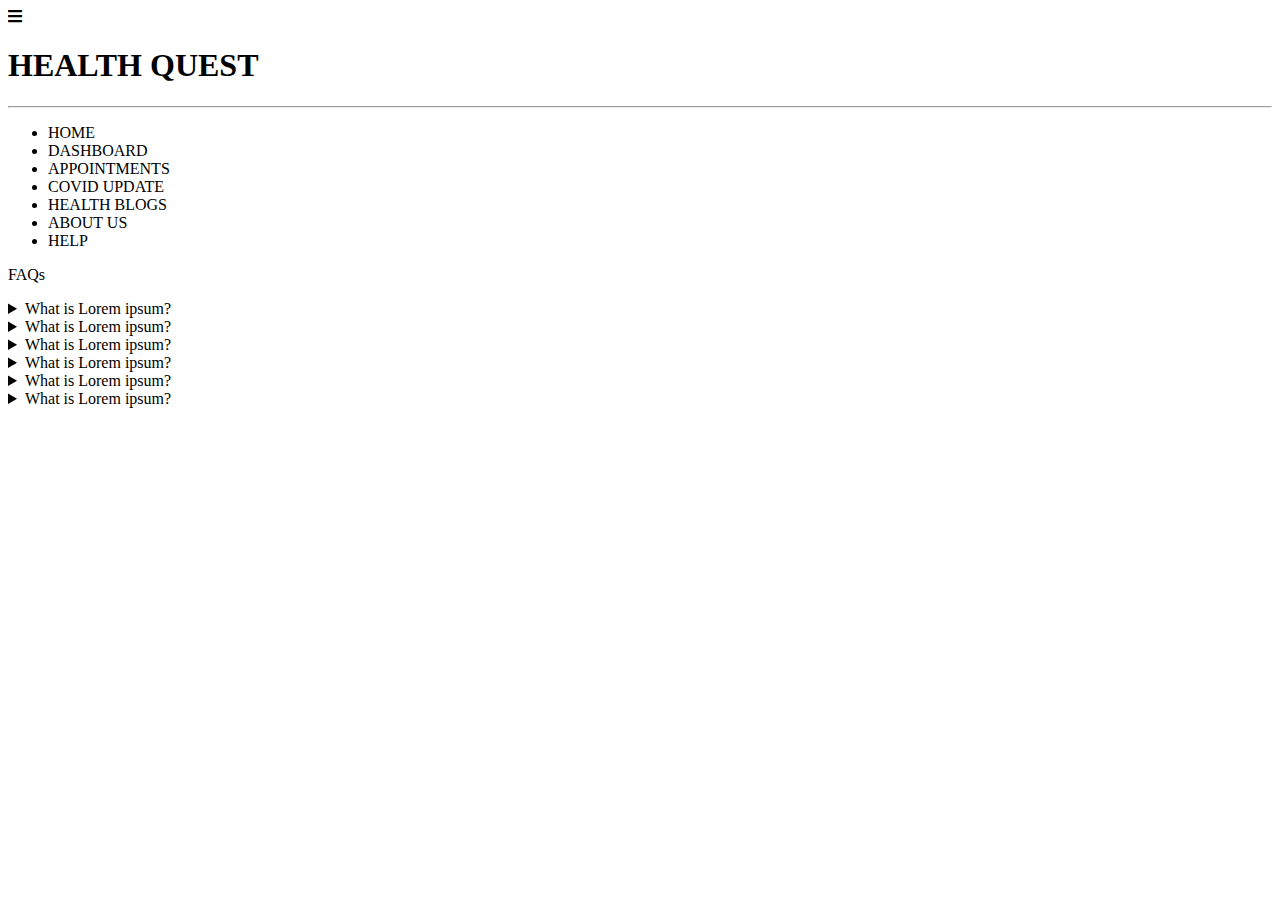
<file: healthquest/help.html>
<!DOCTYPE html>
<html lang="en" dir="ltr">
  <head>
    <meta charset="utf-8">
    <link rel="stylesheet" href="C:\Users\Snigdha\Documents\healthnest\help.css">
    <link rel="stylesheet" type="text/css" href=" https://cdnjs.cloudflare.com/ajax/libs/font-awesome/5.15.2/css/all.min.css">
    <title></title>
  </head>
  <body>
    <div class="sidebar">
      <label for="chk" title="Click Me"><i class="fas fa-bars"></i></label>
      <div class="menu">
      <h1>HEALTH QUEST</h1><hr>
        <ul>
          <li>HOME</li>
          <li>DASHBOARD</li>
          <li>APPOINTMENTS</li>
          <li>COVID UPDATE</li>
          <li>HEALTH BLOGS</li>
          <li>ABOUT US</li>
          <li>HELP</li>
        </ul>
      </div>
      </div>
    <div class="box">
      <p class="heading">FAQs</p>
      <div class="faqs">
         <details>
            <summary>What is Lorem ipsum?</summary>
            <p class="text">Lorem ipsum dolor sit amet, consectetur adipiscing elit.</p>
         </details>
         <details>
            <summary>What is Lorem ipsum?</summary>
            <p class="text">Lorem ipsum dolor sit amet, consectetur adipiscing elit.</p>
         </details>
         <details>
            <summary>What is Lorem ipsum?</summary>
            <p class="text">Lorem ipsum dolor sit amet, consectetur adipiscing elit.</p>
         </details>
         <details>
          <summary>What is Lorem ipsum?</summary>
          <p class="text">Lorem ipsum dolor sit amet, consectetur adipiscing elit.</p>
       </details>
       <details>
        <summary>What is Lorem ipsum?</summary>
        <p class="text">Lorem ipsum dolor sit amet, consectetur adipiscing elit.</p>
     </details>
     <details>
      <summary>What is Lorem ipsum?</summary>
      <p class="text">Lorem ipsum dolor sit amet, consectetur adipiscing elit.</p>
   </details>
      </div>
      
   </div>
  
  </body>
</html>
</file>
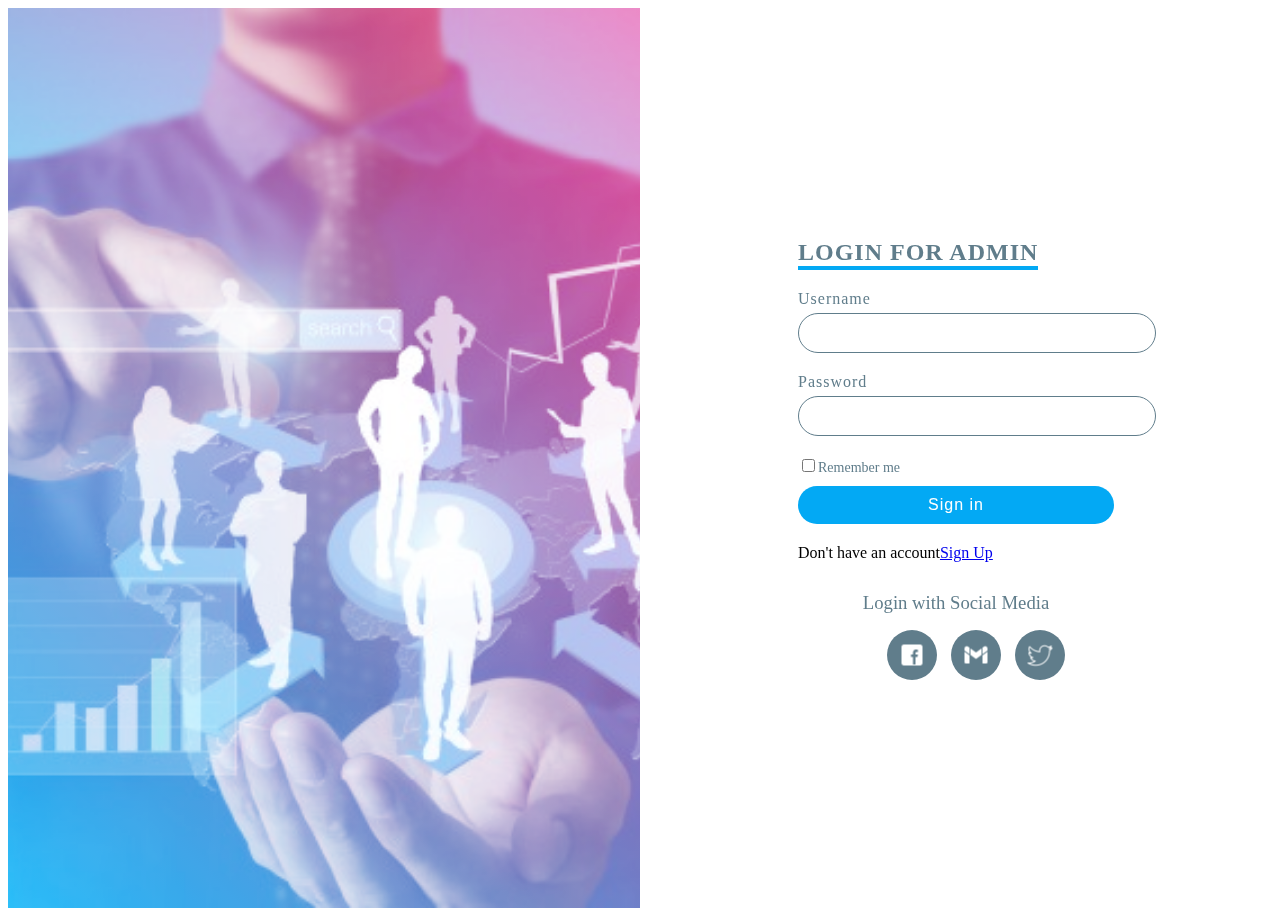
<file: healthquest/login_admin.html>
<!DOCTYPE html>
<html lang="en" dir="ltr">
  <head>
    <meta charset="utf-8">
    <meta name='viewport' content="width=device-width ,initial-scale=1.0">
    <link rel="preconnect" href="https://fonts.googleapis.com">
<link rel="preconnect" href="https://fonts.gstatic.com" crossorigin>
<link href="https://fonts.googleapis.com/css2?family=Poppins:wght@200;300;400;500;600;700;800;900&display=swap" rel="stylesheet">
    <link rel="stylesheet" href="styles.css">
    <title></title>

  </head>
  <body>
    <section>

      <div class="imgBox">

        <img src="images\manage.jpg" />
        </div>
        <div class="contentBox">
          <div class="formBox">
            <h2>Login for Admin</h2>
      <form>
          <div class="inputBox">
            <span>Username</span>
            <input type="text" name="" />
            </div>
            <div class="inputBox">
              <span>Password</span>
              <input type="Password" name="" value="">
              </div>
             <div  class="remember">
               <label><input type="checkbox" name="" value="">Remember me</label>
               </div>
               <div class="inputBox">
                 <input type="submit" value="Sign in" name="">

                </div>
                <div>
                  <p>Don't have an account<a href="#">Sign Up</a></p>
                  </div>
        </form>
        <h3>Login with Social Media</h3>
        <ul class="sci">
          <li><img src="images/facebook.png" />  </li>
          <li><img src="images/gmail.png" />  </li>
          <li><img src="images/twitter.png" />  </li>
        </ul>
        </div>
      </div>




    </section>

  </body>
</html>
</file>
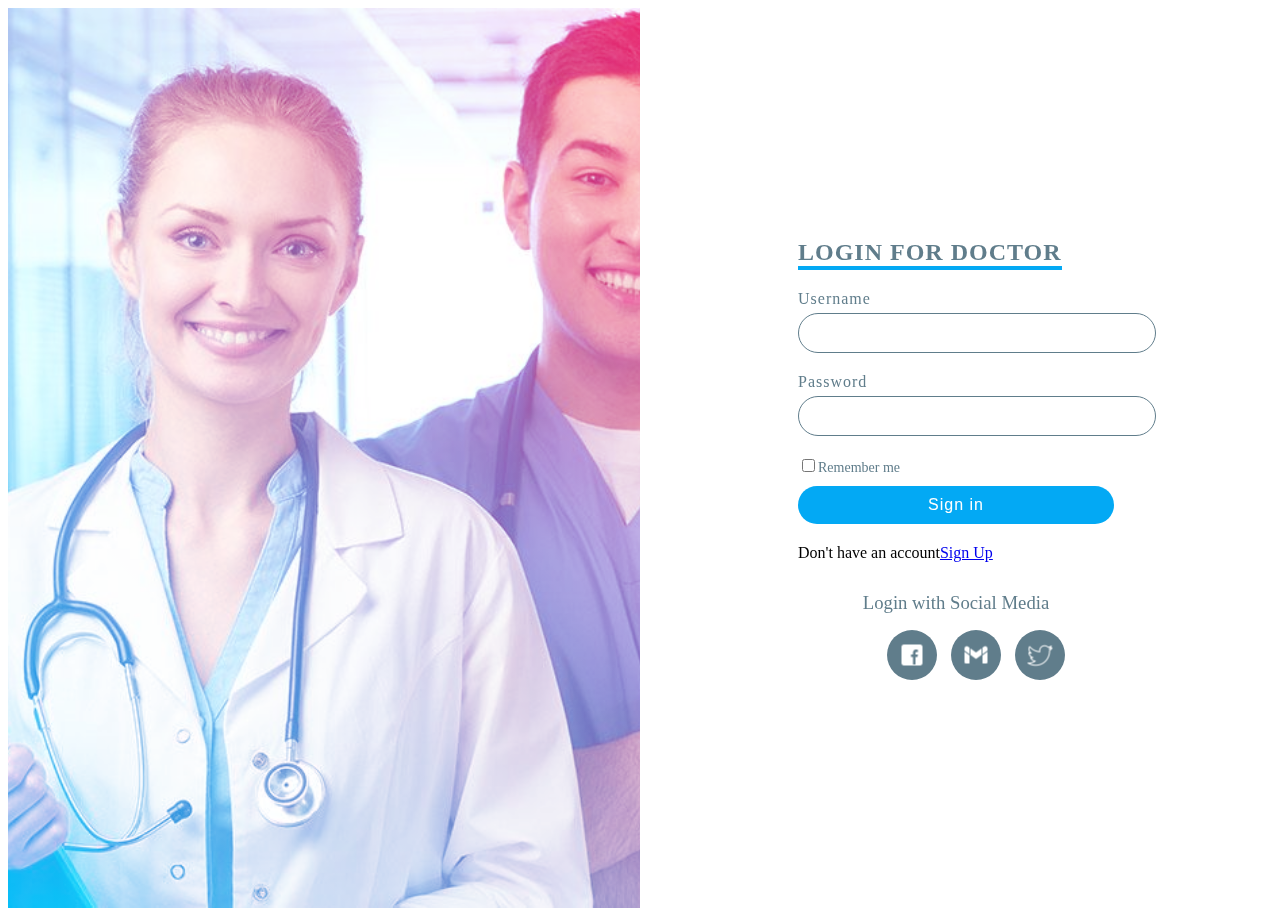
<file: healthquest/login_doctor.html>
<!DOCTYPE html>
<html lang="en" dir="ltr">
  <head>
    <meta charset="utf-8">
    <meta name='viewport' content="width=device-width ,initial-scale=1.0">
    <link rel="preconnect" href="https://fonts.googleapis.com">
<link rel="preconnect" href="https://fonts.gstatic.com" crossorigin>
<link href="https://fonts.googleapis.com/css2?family=Poppins:wght@200;300;400;500;600;700;800;900&display=swap" rel="stylesheet">
    <link rel="stylesheet" href="styles.css">
    <title></title>

  </head>
  <body>
    <section>

      <div class="imgBox">

        <img src="images\doc.jpg" />
        </div>
        <div class="contentBox">
          <div class="formBox">
            <h2>Login for Doctor</h2>
      <form>
          <div class="inputBox">
            <span>Username</span>
            <input type="text" name="" />
            </div>
            <div class="inputBox">
              <span>Password</span>
              <input type="Password" name="" value="">
              </div>
             <div  class="remember">
               <label><input type="checkbox" name="" value="">Remember me</label>
               </div>
               <div class="inputBox">
                 <input type="submit" value="Sign in" name="">

                </div>
                <div>
                  <p>Don't have an account<a href="#">Sign Up</a></p>
                  </div>
        </form>
        <h3>Login with Social Media</h3>
        <ul class="sci">
          <li><img src="images/facebook.png" />  </li>
          <li><img src="images/gmail.png" />  </li>
          <li><img src="images/twitter.png" />  </li>
        </ul>
        </div>
      </div>




    </section>

  </body>
</html>
</file>
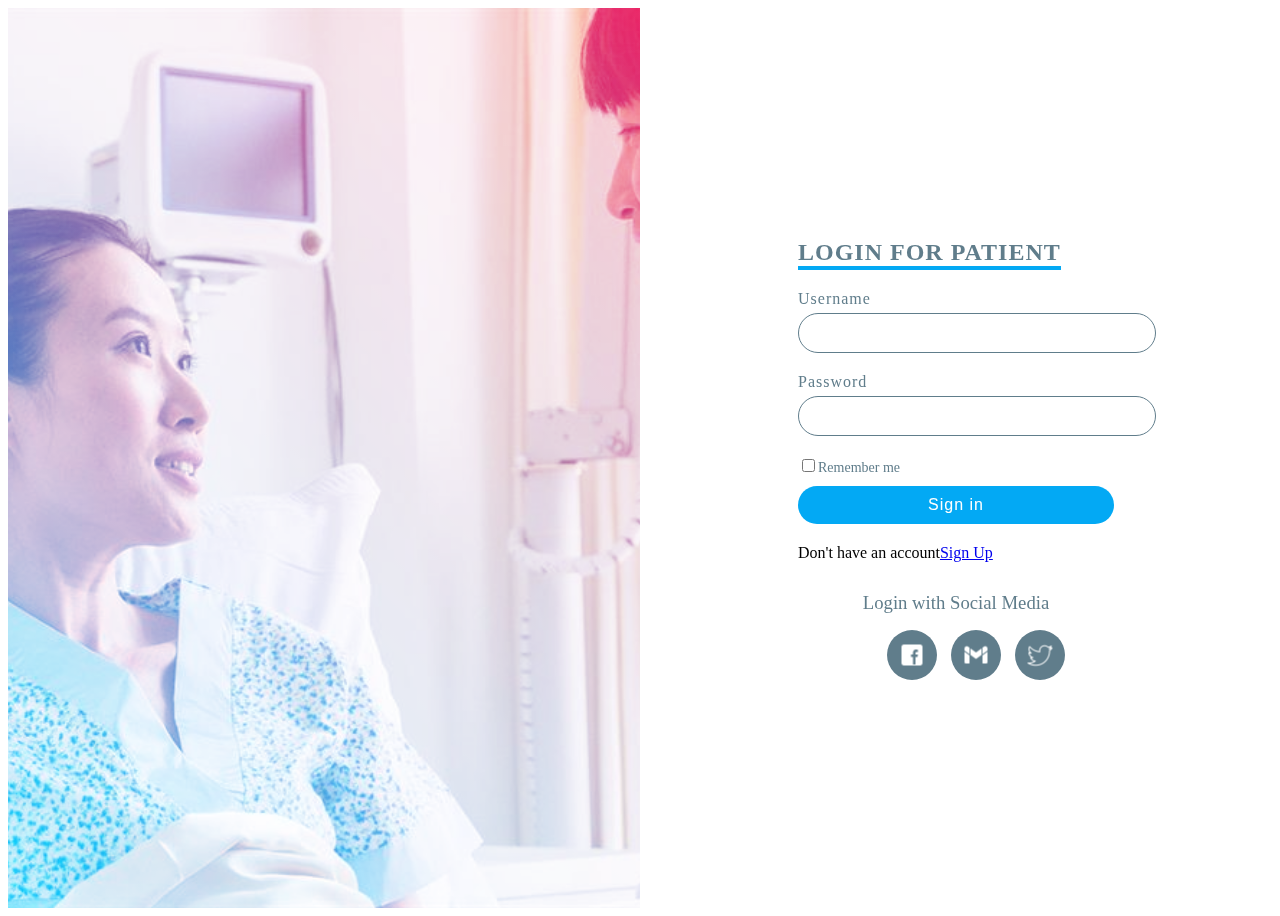
<file: healthquest/login_patient.html>
<!DOCTYPE html>
<html lang="en" dir="ltr">
  <head>
    <meta charset="utf-8">
    <meta name='viewport' content="width=device-width ,initial-scale=1.0">
    <link rel="preconnect" href="https://fonts.googleapis.com">
<link rel="preconnect" href="https://fonts.gstatic.com" crossorigin>
<link href="https://fonts.googleapis.com/css2?family=Poppins:wght@200;300;400;500;600;700;800;900&display=swap" rel="stylesheet">
    <link rel="stylesheet" href="styles.css">
    <title></title>

  </head>
  <body>
    <section>

      <div class="imgBox">

        <img src="images\patient.jpg" />
        </div>
        <div class="contentBox">
          <div class="formBox">
            <h2>Login for Patient</h2>
      <form>
          <div class="inputBox">
            <span>Username</span>
            <input type="text" name="" />
            </div>
            <div class="inputBox">
              <span>Password</span>
              <input type="Password" name="" value="">
              </div>
             <div  class="remember">
               <label><input type="checkbox" name="" value="">Remember me</label>
               </div>
               <div class="inputBox">
                 <input type="submit" value="Sign in" name="">

                </div>
                <div>
                  <p>Don't have an account<a href="#">Sign Up</a></p>
                  </div>
        </form>
        <h3>Login with Social Media</h3>
        <ul class="sci">
          <li><img src="images/facebook.png" />  </li>
          <li><img src="images/gmail.png" />  </li>
          <li><img src="images/twitter.png" />  </li>
        </ul>
        </div>
      </div>




    </section>

  </body>
</html>
</file>
<file: healthquest/styles.css>
{
  margin: 0;
  padding: 0;
  box-sizing: border-box;
  font-family: 'Poppins', sans-serif;
}

section{
  position: relative;
  width:100%;
  height:100vh;
  display: flex;
}

section .imgBox{
  position: relative;
  width:50%;
  height: 100%;
  border-radius: 50vh;
}
section .imgBox:before{
    content: '';
    position: absolute;
    top:0;
    left:0;
    width:100%;
    height: 100%;
    background: linear-gradient(225deg,#e91e63,#03a9f4);
    z-index: 1;
    mix-blend-mode: screen;


}
section .imgBox img{
  position: absolute;
  top:0;
  left:0;
  width:100%;
  height: 100%;
  object-fit: cover;

}

section .contentBox{
  display:flex;
  width:50%;
  height:100%;
  justify-content: center;
  align-items: center;

}
section .contentBox .formBox{
  width:50%;

}
section .contentBox .formBox h2{
  color:#607d8b;
  font-weight:600;
  font-size: 1.5em;
  text-transform: uppercase;
  margin-bottom: 20px;
  border-bottom: 4px solid #03a9f4;
  display: inline-block;
  letter-spacing: 1px;
}
section .contentBox .formBox .inputBox{
  margin-bottom: 20px;
}
section .contentBox .formBox .inputBox span{
  font-size: 16px;
  margin-bottom: 5px;
  display: inline-block;
  color:#607d8b;
  font-weight: 300;
  font-size: 16px;
  letter-spacing: 1px;
}
section .contentBox .formBox .inputBox input{
  width:100%;
  padding:10px 20px;
  outline:none;
  font-weight: 400;
  border:1px solid #607d8b;
  font-size: 16px;
  letter-spacing: 1px;
  color:#607d8b;
  background: transparent;
  border-radius: 30px
}
section .contentBox .formBox .inputBox input[type="submit"]{
  background: #03a9f4;
  color: #fff;
  outline: none;
  border: none;
  font-weight: 500;
  cursor: pointer;
}
section .contentBox .formBox .remember{
  margin-bottom: 10px;
  color: #607d8b;
  font-weight: 400;
  font-size: 14px;
}
section .contentBox .formBox .inputBox p{
  color: #607d8b;
}
section .contentBox .formBox .inputBox p a{
  color:#03a9f4;
}
section .contentBox .formBox .sci{
  display:flex;
  justify-content: center;
  align-items: center;
}
section .contentBox .formBox .sci li{
  list-style: none;
  width: 50px;
  height: 50px;
  display: flex;
  justify-content:
  align-items:center;
  background: #607d8b;
  border-radius: 50%;
  margin: 0 7px;
  cursor: pointer;
}
section .contentBox .formBox .sci li:hover{
  background: #03a9f4;
}
section .contentBox .formBox .sci li img{
  transform:scale(0.5);
  filter:invert(1);
}
section .contentBox .formBox h3{
  color: #607d8b;
  text-align: center;
  margin: 30px 0 10px;
  font-weight: 500;

}

@media(max-width:786px){
  section .imgBox{
    position: absolute;
    top:0;
    left:0;
    width:100%;
    height:100%;

  }
 section .contentBox{
   display: flex;
   justify-content: center;
   align-items: center;
   width:100%;
   height: 100%;
   z-index: 1;
 }
 section .contentBox .formBox{
   width: 100%;
   padding: 40px;
   background: rgba(255 255 255 /0.9);
   margin: 50px;
 }
 section .contentBox .formBox h3{
   color: #607d8b;
   text-align: center;
   margin: 30px 0 10px;
   font-weight: 500;

 }
}
</file>
